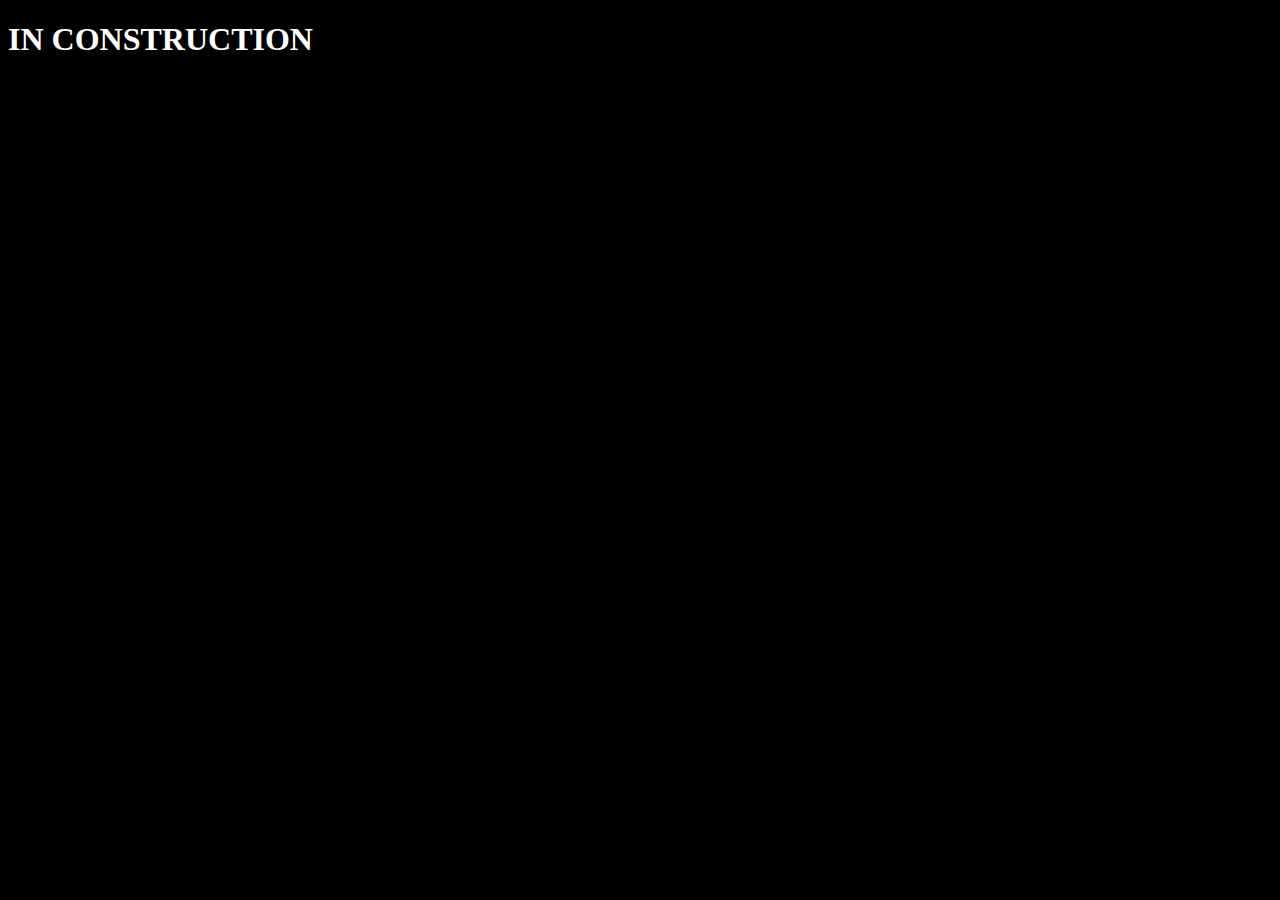
<file: html/about.html>
<!DOCTYPE html>
<html lang="en">

<head>
    <meta charset="UTF-8">
    <meta http-equiv="X-UA-Compatible" content="IE=edge">
    <link rel="stylesheet" href="../style.css">
    <meta name="viewport" content="width=device-width, initial-scale=1.0">
    <title>cpy</title>
</head>

<body>
    <h1> IN CONSTRUCTION </h1>
</body>

</html>
</file>
<file: style.css>
/* 
Classes
main : Main container
center : Text in middle
headings : Heading font design
sub-headings : Sub-headings font design
body : Body font design
*/

/*
Font families
    font-family: 'Lato', sans-serif;
    font-family: 'Tai Heritage Pro', serif;
*/

* {
    color: white;
    background: black;
}

.main {
    padding: 10px;
    height: 100vh;
}

a {
    color: white;
    text-decoration: none;
}

ul {
    list-style-type: none;
    margin: 0px;
    margin-top: 20px;
    padding: 0px;
    line-height: 1.5;
}

.center {
    display: flex;
    flex-direction: column;
    justify-content: center;
    align-items: center;
    margin: auto;
    line-height: 0.3;
    height: inherit;
}

.headings {
    font-family: 'Lato', sans-serif;
    font-weight: 700;
    font-size: large;
}

.sub-headings {
    font-family: 'Lato', sans-serif;
    font-weight: 300;
    font-style: italic;
    font-size: medium;
}

.body {
    font-family: 'Tai Heritage Pro', sans-serif;
    font-weight: 400;
    font-size: small;
}

.em {
    color: #ffc2b6;
}
</file>
